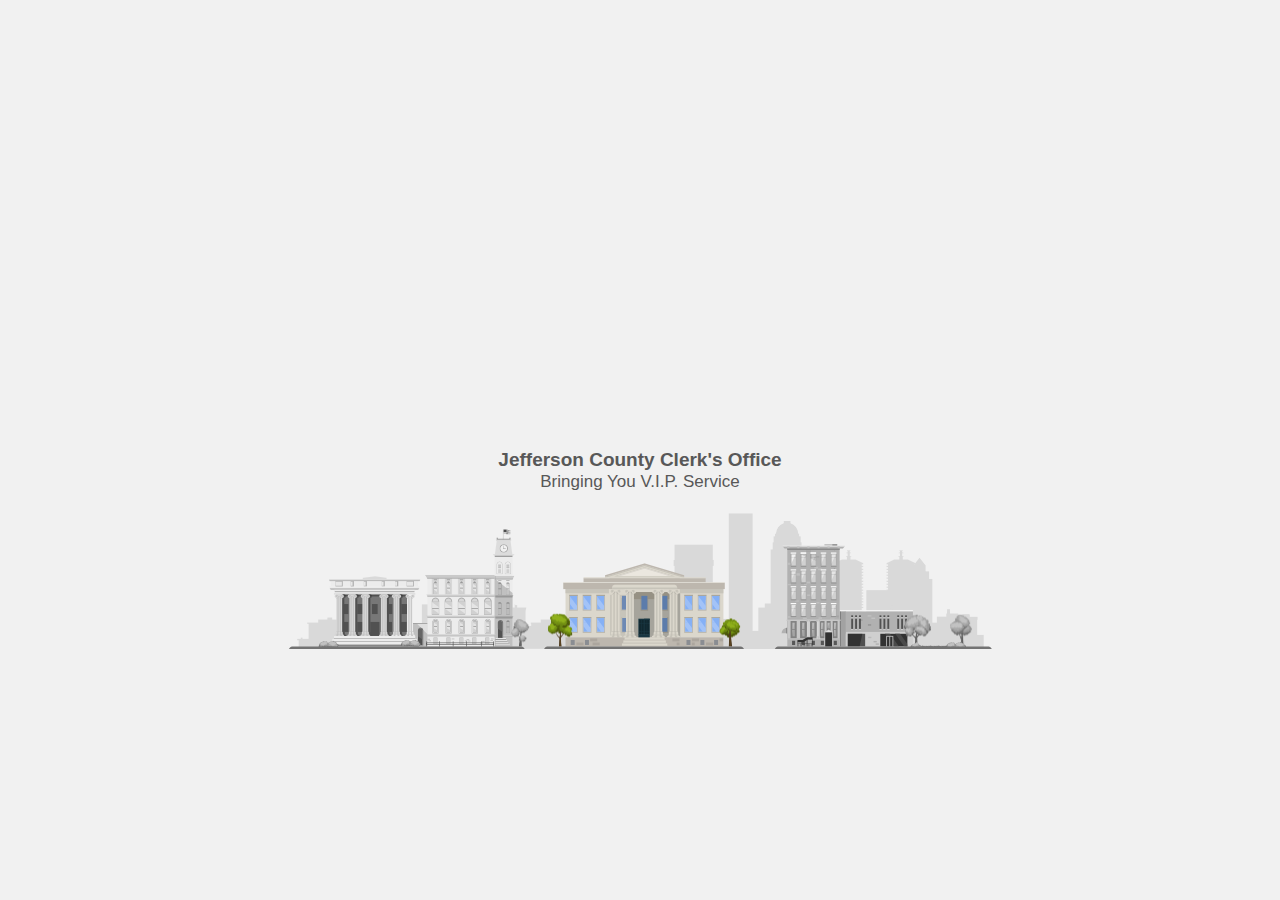
<file: index.html>
<!DOCTYPE html>
<html lang="en">
<head>
    <meta charset="UTF-8">
    <meta http-equiv="X-UA-Compatible" content="IE=edge">
    <meta name="viewport" content="width=device-width, initial-scale=1.0">
    <title>City Animation</title>
    <link rel='stylesheet' href='city_animation.css'>
    <script src='https://ajax.googleapis.com/ajax/libs/jquery/3.3.1/jquery.min.js'></script>

</head>
<body>
    <div class="city-container">


        <div id="animation-title">
            <p>Jefferson County Clerk's Office<br />
                <span>Bringing You V.I.P. Service</span>
            </p>
        </div>

        <div id="centerHotZone">

            <div id="greeting">
                <p id="greeting-message"></p>
                <div id="triangle-down"></div>
            </div>

            <div id="city-car-1" class="car-style"></div>
            <div id="city-car-2" class="car-style"></div>
            <div id="city-car-3" class="car-style"></div>
            <div id="city-car-4" class="car-style"></div>
            <div id="city-car-5" class="car-style"></div>

        </div>

        <div id="city-forground"></div>
        <div id="city-background"></div>

        <div class="cloud-1 cloud-style"></div>
        <div class="cloud-2 cloud-style"></div>
        <div class="cloud-3 cloud-style"></div>
        <div class="cloud-4 cloud-style"></div>

    </div>

    <script src="greeting.js"></script>
</body>
</html>
</file>
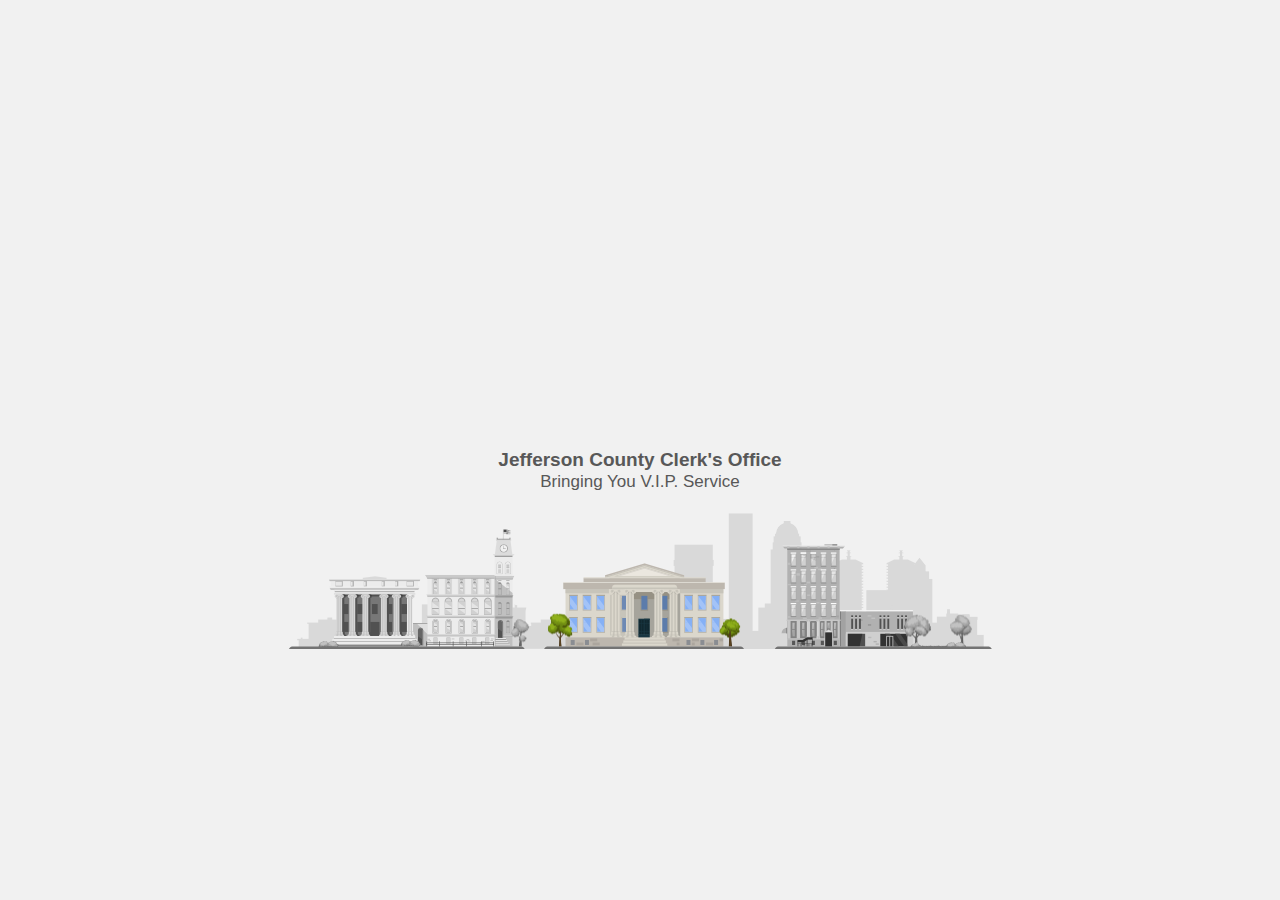
<file: city_animate/index.html>
<!DOCTYPE html>
<html lang="en">
<head>
    <meta charset="UTF-8">
    <meta http-equiv="X-UA-Compatible" content="IE=edge">
    <meta name="viewport" content="width=device-width, initial-scale=1.0">
    <title>Web Component Test</title>
</head>
<style>
html, body{
    background-color: #F1F1F1;
}
</style>
<body>

    <city-animation></city-animation>

    <script src="city_animate.js"></script>
</body>
</html>
</file>
<file: city_animation.css>
html, body {
  background-color: #F1F1F1;
}

#triangle-down {
  position: absolute;
  left: 50%;
  transform: translateX(-50%);
  margin-top: 6px;
  width: 0;
  height: 0;
  border-left: 10px solid transparent;
  border-right: 10px solid transparent;
  border-top: 10px solid red;
}

.city-container {
  position: absolute;
  display: flex;
  justify-content: center;
  font-family: Arial, Helvetica, sans-serif;
  top: 50%;
  left: 50%;
  transform: translateY(-50%);
  transform: translateX(-50%);
  width: 900px;
  height: 199px;
  overflow: hidden;
  cursor: default;
}

.city-container #animation-title {
  position: absolute;
  z-index: 2;
  left: 50%;
  transform: translateX(-50%);
  top: 0;
  display: inline-block;
}

.city-container #animation-title p {
  display: block;
  text-align: center;
  color: #585858;
  font-size: 19px;
  font-weight: bold;
  line-height: 1.1em;
  margin: 0;
  padding: 0;
}

.city-container #animation-title p span {
  font-size: 17px;
  font-weight: normal !important;
}

.city-container #greeting {
  position: absolute;
  top: -30px;
  z-index: 3;
  left: 50%;
  transform: translateX(-50%);
  padding: 6px 10px 6px 10px;
  color: white;
  font-weight: bold;
  font-size: 14px;
  letter-spacing: .03em;
  text-align: center;
  white-space: nowrap;
  background-color: red;
  border-radius: 4px;
  opacity: 0;
  transition: top .15s linear, opacity .15s linear;
  transition-delay: .25s;
}

.city-container #greeting p {
  display: inline;
  margin: 0;
  padding: 0;
}

.city-container #city-forground {
  position: absolute;
  z-index: 2;
  width: 704px;
  height: 199px;
  background-image: url(_images/louisville_skyline_forground.png);
  background-repeat: no-repeat;
  background-position: bottom center;
}

.city-container #city-background {
  position: absolute;
  z-index: 1;
  width: 704px;
  height: 199px;
  background-image: url(_images/louisville_skyline_background.png);
  background-repeat: no-repeat;
  background-position: bottom center;
}

.city-container #cloudScreen {
  position: absolute;
  z-index: 0;
  width: 100%;
  height: 199px;
  background-color: #F1F1F1;
  opacity: 1;
  transition: opacity .15s linear;
}

.city-container:hover #cloudScreen {
  opacity: 0;
}

#centerHotZone {
  position: absolute;
  z-index: 4;
  bottom: 0;
  width: 165px;
  height: 90px;
  cursor: default;
}

#centerHotZone:hover #greeting {
  opacity: 1;
  top: -40px;
}

#centerHotZone:hover #city-car-1 {
  background-image: url(_images/car_purple.png);
  animation: firstStop1 5s  0s   linear forwards,  carFadeIn1  2s  1s   linear forwards,  continue1  4s  6s   linear forwards, carFadeOut1 4s  8.5s linear forwards;
  animation-timing-function: ease-in-out;
}

@keyframes firstStop1 {
  from {
    right: -380px;
  }
  to {
    right: 120px;
  }
}

@keyframes continue1 {
  from {
    right: 120px;
  }
  to {
    right: 480px;
  }
}

@keyframes carFadeIn1 {
  0% {
    opacity: 0;
  }
  10% {
    opacity: .5;
  }
  20% {
    opacity: 1;
  }
  100% {
    opacity: 1;
  }
}

@keyframes carFadeOut1 {
  0% {
    opacity: 1;
  }
  10% {
    opacity: .5;
  }
  20% {
    opacity: 0;
  }
  100% {
    opacity: 0;
  }
}

#centerHotZone:hover #city-car-2 {
  background-image: url(_images/car_orange.png);
  animation: firstStop2 4.7s  .5s   linear forwards,  carFadeIn2  2s  1.5s   linear forwards,  continue2  4.2s  6.5s   linear forwards, carFadeOut2 4s  9s linear forwards;
  animation-timing-function: ease-in-out;
}

@keyframes firstStop2 {
  from {
    right: -380px;
  }
  to {
    right: 70px;
  }
}

@keyframes continue2 {
  from {
    right: 70px;
  }
  to {
    right: 480px;
  }
}

@keyframes carFadeIn2 {
  0% {
    opacity: 0;
  }
  10% {
    opacity: .5;
  }
  20% {
    opacity: 1;
  }
  100% {
    opacity: 1;
  }
}

@keyframes carFadeOut2 {
  0% {
    opacity: 1;
  }
  10% {
    opacity: .5;
  }
  20% {
    opacity: 0;
  }
  100% {
    opacity: 0;
  }
}

#centerHotZone:hover #city-car-3 {
  background-image: url(_images/truck_blue.png);
  animation: firstStop3 4.3s  1.1s   linear forwards,  carFadeIn3  2s  2s   linear forwards,  continue3  4.6s  6.8s   linear forwards, carFadeOut3 4s  9.5s linear forwards;
  animation-timing-function: ease-in-out;
}

@keyframes firstStop3 {
  from {
    right: -380px;
  }
  to {
    right: 15px;
  }
}

@keyframes continue3 {
  from {
    right: 15px;
  }
  to {
    right: 480px;
  }
}

@keyframes carFadeIn3 {
  0% {
    opacity: 0;
  }
  10% {
    opacity: .5;
  }
  20% {
    opacity: 1;
  }
  100% {
    opacity: 1;
  }
}

@keyframes carFadeOut3 {
  0% {
    opacity: 1;
  }
  10% {
    opacity: .5;
  }
  20% {
    opacity: 0;
  }
  100% {
    opacity: 0;
  }
}

#centerHotZone:hover #city-car-4 {
  background-image: url(_images/car_green.png);
  animation: firstStop4 3s  3s   linear forwards,  carFadeIn4  2s  4.2s   linear forwards,  continue4  4.6s  7.8s   linear forwards, carFadeOut4 4s  10.8s linear forwards;
  animation-timing-function: ease-in-out;
}

@keyframes firstStop4 {
  from {
    right: -350px;
  }
  to {
    right: -100px;
  }
}

@keyframes continue4 {
  from {
    right: -100px;
  }
  to {
    right: 480px;
  }
}

@keyframes carFadeIn4 {
  0% {
    opacity: 0;
  }
  10% {
    opacity: .5;
  }
  20% {
    opacity: 1;
  }
  100% {
    opacity: 1;
  }
}

@keyframes carFadeOut4 {
  0% {
    opacity: 1;
  }
  10% {
    opacity: .5;
  }
  20% {
    opacity: 0;
  }
  100% {
    opacity: 0;
  }
}

#centerHotZone:hover #city-car-5 {
  background-image: url(_images/car_red.png);
  animation: firstStop5 4s  4s   linear forwards,  carFadeIn5  3s  5.2s   linear forwards,  continue5  5.6s  8.8s   linear forwards, carFadeOut5 5s  12.5s linear forwards;
  animation-timing-function: ease-in-out;
}

@keyframes firstStop5 {
  from {
    right: -350px;
  }
  to {
    right: -150px;
  }
}

@keyframes continue5 {
  from {
    right: -150px;
  }
  to {
    right: 500px;
  }
}

@keyframes carFadeIn5 {
  0% {
    opacity: 0;
  }
  10% {
    opacity: .5;
  }
  20% {
    opacity: 1;
  }
  100% {
    opacity: 1;
  }
}

@keyframes carFadeOut5 {
  0% {
    opacity: 1;
  }
  10% {
    opacity: .5;
  }
  20% {
    opacity: 0;
  }
  100% {
    opacity: 0;
  }
}

.car-style {
  position: absolute;
  z-index: 3;
  bottom: 0;
  right: 0;
  background-position: bottom center;
  background-repeat: no-repeat;
  width: 54px;
  height: 20px;
  opacity: 0;
}

.city-container:hover .cloud-1 {
  top: 50px;
  animation: clouds 42s linear infinite, cloudFade 42s linear infinite;
  animation-delay: -20s;
  background-image: url(_images/cloud.png);
}

.city-container:hover .cloud-2 {
  top: 30px;
  animation: clouds 47s linear infinite, cloudFade 47s linear infinite;
  animation-delay: -16s;
  background-image: url(_images/large-cloud.png);
}

.city-container:hover .cloud-3 {
  top: 50px;
  animation: clouds 50s linear infinite, cloudFade 50s linear infinite;
  animation-delay: -4s;
  background-image: url(_images/cloud.png);
}

.city-container:hover .cloud-4 {
  top: 55px;
  animation: clouds 45s linear infinite, cloudFade 45s linear infinite;
  animation-delay: -6s;
  background-image: url(_images/cloud.png);
}

.cloud-style {
  position: absolute;
  opacity: 0;
  left: 50%;
  z-index: -1;
  width: 54px;
  height: 20px;
  background-position: center center;
  background-repeat: no-repeat;
}

@keyframes clouds {
  0% {
    margin-left: -410px;
  }
  25% {
    margin-left: -205px;
  }
  50% {
    margin-left: 0px;
  }
  75% {
    margin-left: 190px;
  }
  100% {
    margin-left: 380px;
  }
}

@keyframes cloudFade {
  0% {
    opacity: 0;
  }
  15% {
    opacity: 1;
  }
  85% {
    opacity: 1;
  }
  100% {
    opacity: 0;
  }
}
</file>
